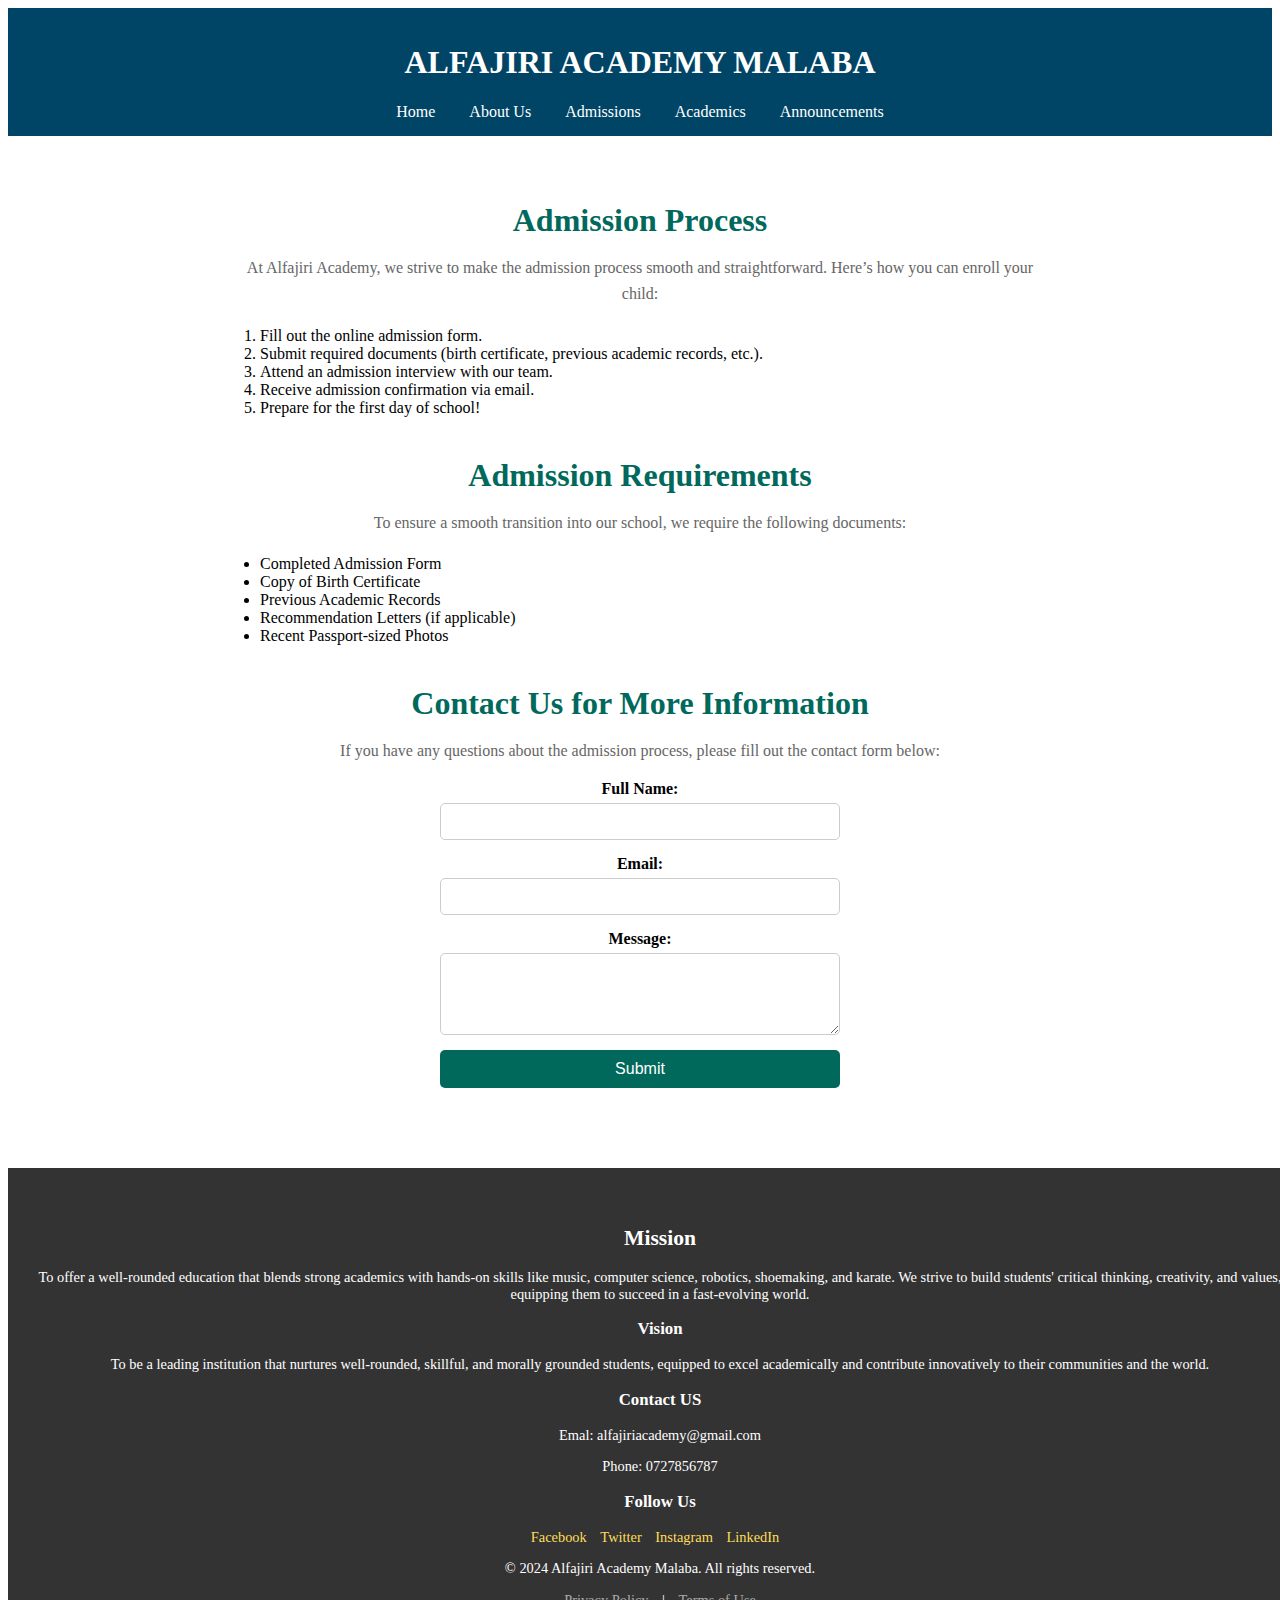
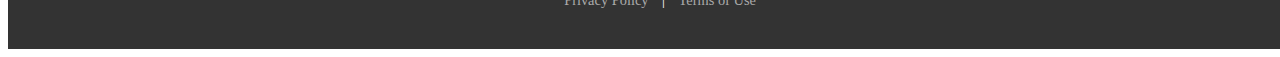
<file: admissions.html>
<!DOCTYPE html>
<html lang="en">
<head>
    <meta charset="UTF-8">
    <meta name="viewport" content="width=device-width, initial-scale=1.0">
    <title>Admission - Alfajiri Academy</title>
    <link rel="stylesheet" href="style.css">
</head>
<body>
    <!-- Header -->
    <header>
    <div class="navbar">
        <h1>ALFAJIRI ACADEMY MALABA</h1>
        <nav>
            <a href="index.html">Home</a>
            <a href="about.html">About Us</a>
            <a href="admissions.html">Admissions</a>
            <a href="academics.html">Academics</a>
            <a href="faculty.html">Announcements</a>
        </nav>
    </div>

</header>

    <!-- Admission Section -->
    <section id="admission">
        <div class="content">
            <h2>Admission Process</h2>
            <p>At Alfajiri Academy, we strive to make the admission process smooth and straightforward. Here’s how you can enroll your child:</p>
            <ol>
                <li>Fill out the online admission form.</li>
                <li>Submit required documents (birth certificate, previous academic records, etc.).</li>
                <li>Attend an admission interview with our team.</li>
                <li>Receive admission confirmation via email.</li>
                <li>Prepare for the first day of school!</li>
            </ol>
        </div>

        <div class="content">
            <h2>Admission Requirements</h2>
            <p>To ensure a smooth transition into our school, we require the following documents:</p>
            <ul>
                <li>Completed Admission Form</li>
                <li>Copy of Birth Certificate</li>
                <li>Previous Academic Records</li>
                <li>Recommendation Letters (if applicable)</li>
                <li>Recent Passport-sized Photos</li>
            </ul>
        </div>

        <div class="content">
            <h2>Contact Us for More Information</h2>
            <p>If you have any questions about the admission process, please fill out the contact form below:</p>
            <form id="contact-form" action="#" method="post">
                <label for="name">Full Name:</label>
                <input type="text" id="name" name="name" required>

                <label for="email">Email:</label>
                <input type="email" id="email" name="email" required>

                <label for="message">Message:</label>
                <textarea id="message" name="message" rows="4" required></textarea>

                <button type="submit">Submit</button>
            </form>
        </div>
    </section>

    <!-- Footer -->
   <footer id="footer-container">
        <div class="footer-section">
            <h2>Mission</h2>
            <p>To offer a well-rounded education that blends strong academics with hands-on skills like music, computer science, robotics, shoemaking, and karate. We strive to build students' critical thinking, creativity, and values, equipping them to succeed in a fast-evolving world.</p>
        
            
        </div>
        <div class="footer-section">
            <h3>Vision</h3>
            <p>To be a leading institution that nurtures well-rounded, skillful, and morally grounded students, equipped to excel academically and contribute innovatively to their communities and the world.</p>
        </div>
        <div class="footer-section">
            <h3>Contact US</h3>
            <p>Emal: alfajiriacademy@gmail.com</p>
            <p>Phone: 0727856787</p>
        </div>
        <div class="footer-section social-media">
            <h3>Follow Us</h3>

             <a href="https://facebook.com" target="_blank" class="social-icon">Facebook</a>
                        <a href="https://twitter.com" target="_blank" class="social-icon">Twitter</a>
                        <a href="https://instagram.com" target="_blank" class="social-icon">Instagram</a>
                        <a href="https://linkedin.com" target="_blank" class="social-icon">LinkedIn</a>
        </div>
        <p>&copy; 2024 Alfajiri Academy Malaba. All rights reserved.</p>
        <div class="footer-links">
        <a href="privacy.html">Privacy Policy</a> |
        <a href="terms.html">Terms of Use</a>
    </div>
    </footer>

    <script src="script.js"></script>
</body>
</html>
</file>
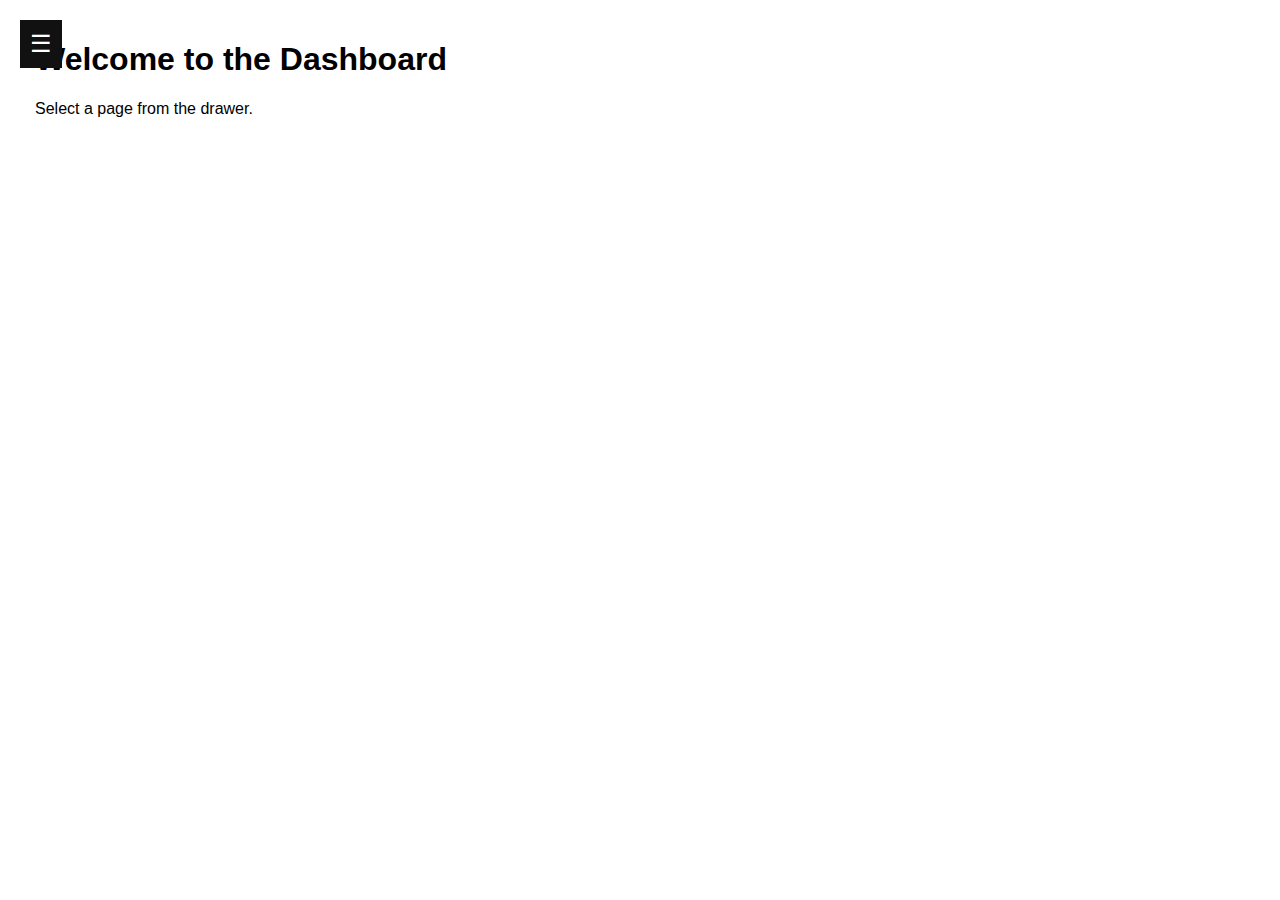
<file: faculty.html>
<!DOCTYPE html>
<html lang="en">
<head>
    <meta charset="UTF-8">
    <meta name="viewport" content="width=device-width, initial-scale=1.0">
    <title>Dashboard with Drawer</title>
    <link rel="stylesheet" href="styles.css">
</head>
<body>
    <div class="drawer" id="drawer">
        <h2>Dashboard</h2>
        <ul>
            <li><a href="#" onclick="loadPage('about.html')">Home</a></li>
            <li><a href="#" onclick="loadPage('contact.html')">About</a></li>
            <li><a href="#" onclick="loadPage('index.html')">Services</a></li>
            <li><a href="#" onclick="loadPage('academics.html')">Contact</a></li>
        </ul>
    </div>

    <div class="main-content" id="main-content">
        <h1>Welcome to the Dashboard</h1>
        <p>Select a page from the drawer.</p>
    </div>

    <button class="toggle-button" onclick="toggleDrawer()">☰</button>

    <script src="script.js"></script>
</body>
</html>
</file>
<file: style.css>
Css
* {
    box-sizing: border-box;
    margin: 0;
    padding: 0;
    font-family: Arial, sans-serif;
}

body {
    display: flex;
    flex-direction: column;
    min-height: 100vh;
}

/* Header Styles */
header {
    background-color: #004466;
    color: #fff;
    padding: 15px 0;
    text-align: center;
}

.navbar h1 {
    font-size: 2em;
}

.navbar nav a {
    color: white;
    margin: 0 15px;
    text-decoration: none;
}

.navbar nav a:hover {
    text-decoration: underline;
}

/* Hero Section Styles */
.hero {
    background-color: #0077b6;
    color: white;
    text-align: center;
    padding: 50px 20px;
}

.hero h2 {
    font-size: 2.5em;
    margin-bottom: 20px;
}

/* Info Section Styles */
.info-section {
    display: flex;
    gap: 15px;
    padding: 20px;
    justify-content: space-around;
}

.info-card {
    background-color: #f5f5f5;
    padding: 20px;
    width: 30%;
    text-align: center;
    border: 1px solid #ddd;
    border-radius: 5px;
}

.info-card h3 {
    margin-bottom: 15px;
}

.info-card p {
    margin-bottom: 10px;
}

.info-card a {
    color: #004466;
    text-decoration: none;
}

/* Footer Styles */
footer {
    font-size: 0.9em;
    padding: 10px;
    width: 100%;
    text-align: center;
    padding: 40px 20px;
    background: #333;
    color: #fff;
}
.footer-container{
    display: flex;
    flex-wrap: wrap;
    justify-content: space-between;
    margin: auto;
    gap: 20px;
}
.footer-section{
    flex: 1;
    min-width: 200px;
}
.footer-secton h3{
    font-size: 1.2em;
    margin-bottom: 10px;
    color: gold;
}
.footer-secton p, .footer-section ul,.footer-section li{
    font-size: 1.2em;
    line-height: 1.6;
}
.footer-section ul{
    list-style: none;
    padding: 0
}
.footer-section ul li{
    margin-bottom: 8px;
}
.social-media a{
    color: #ffdd57;
    text-decoration: none;
    display: inline-block;
    margin-right: 10px;
    transition: color 0.3s ease;
}
.social-media a: hover{
    color: #fff;
    
}
.footer-links a {
    color: #aaa;
    margin: 0 10px;
    text-decoration: none;
}

.footer-links a:hover {
    color: #fff;
}
.image-slider {
    position: relative;
    max-width: 100%;
    margin: 0 auto;
    overflow: hidden;
}

.slider {
    position: relative;
    display: flex;
    transition: transform 0.5s ease;
}

.slides img {
    width: 100%;
    display: none;
}

.slides img.active {
    display: block;
}

button.prev, button.next {
    position: absolute;
    top: 50%;
    width: auto;
    padding: 10px;
    margin-top: -22px;
    color: white;
    font-weight: bold;
    font-size: 18px;
    cursor: pointer;
    background-color: rgba(0, 0, 0, 0.5);
    border: none;
}

button.prev {
    left: 0;
}

button.next {
    right: 0;
}
/*about*/
/* Base Styles */
/* About Us Section */
#about-us {
    background-color: #ffffff;
    padding: 40px 20px;
    text-align: center;
}

#about-us .content {
    max-width: 800px;
    margin: auto;
}

#about-us h2 {
    font-size: 2em;
    color: #00695c;
    margin-bottom: 15px;
}

#about-us p {
    font-size: 1em;
    color: #666;
    line-height: 1.6;
}

/* Skills Section */
#skills {
    padding: 40px 20px;
    background-color: #e0f7fa;
    text-align: center;
}

#skills h2 {
    font-size: 2em;
    color: #00695c;
    margin-bottom: 20px;
}

#skills p {
    font-size: 1em;
    color: #666;
    margin-bottom: 30px;
}

/* Skills Grid */
.skills-grid {
    display: grid;
    grid-template-columns: repeat(auto-fit, minmax(250px, 1fr));
    gap: 20px;
}

.skill-card {
    background-color: #ffffff;
    border-radius: 8px;
    padding: 20px;
    box-shadow: 0px 4px 10px rgba(0, 0, 0, 0.1);
    transition: transform 0.3s;
}

.skill-card:hover {
    transform: translateY(-5px);
}

.skill-image {
    width: 100%;
    height: auto;
    border-radius: 8px;
}

.skill-card h3 {
    font-size: 1.5em;
    color: #00695c;
    margin: 15px 0 10px;
}

.skill-card p {
    font-size: 1em;
    color: #666;
}

/* Admission*/

#admission {
    background-color: #ffffff;
    padding: 40px 20px;
    text-align: center;
}

#admission .content {
    max-width: 800px;
    margin: auto;
    margin-bottom: 40px;
}

#admission h2 {
    font-size: 2em;
    color: #00695c;
    margin-bottom: 15px;
}

#admission p {
    font-size: 1em;
    color: #666;
    line-height: 1.6;
}

/* Lists */
ol, ul {
    text-align: left;
    margin: 20px auto;
    padding: 0 20px;
}

/* Contact Form */
form {
    display: flex;
    flex-direction: column;
    max-width: 400px;
    margin: auto;
}

label {
    margin-bottom: 5px;
    font-weight: bold;
}

input, textarea {
    padding: 10px;
    margin-bottom: 15px;
    border: 1px solid #ccc;
    border-radius: 5px;
}

button {
    padding: 10px;
    background-color: #00695c;
    color: #fff;
    border: none;
    border-radius: 5px;
    cursor: pointer;
    font-size: 1em;
}

button:hover {
    background-color: #004d40;
}

/* drawer */
.drawer {
    height: 100%;
    width: 250px;
    position: fixed;
    left: -250px; /* Hide drawer */
    background-color: #111;
    color: white;
    transition: left 0.3s ease;
    padding: 15px;
}

.drawer h2 {
    text-align: center;
}

.drawer ul {
    list-style-type: none;
    padding: 0;
}

.drawer ul li {
    margin: 15px 0;
}

.drawer ul li a {
    color: white;
    text-decoration: none;
}

.main-content {
    margin-left: 15px;
    padding: 20px;
}

.toggle-button {
    position: fixed;
    top: 20px;
    left: 20px;
    font-size: 24px;
    background-color: #111;
    color: white;
    border: none;
    cursor: pointer;
    padding: 10px;
    z-index: 1;
}

.toggle-button:hover {
    background-color: #575757;
}
</file>
<file: styles.css>
* {
    box-sizing: border-box;
}

body {
    font-family: Arial, sans-serif;
    margin: 0;
    padding: 0;
}

.drawer {
    height: 100%;
    width: 250px;
    position: fixed;
    left: -250px; /* Hide drawer */
    background-color: #111;
    color: white;
    transition: left 0.3s ease;
    padding: 15px;
}

.drawer h2 {
    text-align: center;
}

.drawer ul {
    list-style-type: none;
    padding: 0;
}

.drawer ul li {
    margin: 15px 0;
}

.drawer ul li a {
    color: white;
    text-decoration: none;
}

.main-content {
    margin-left: 15px;
    padding: 20px;
}

.toggle-button {
    position: fixed;
    top: 20px;
    left: 20px;
    font-size: 24px;
    background-color: #111;
    color: white;
    border: none;
    cursor: pointer;
    padding: 10px;
    z-index: 1;
}

.toggle-button:hover {
    background-color: #575757;
}
</file>
